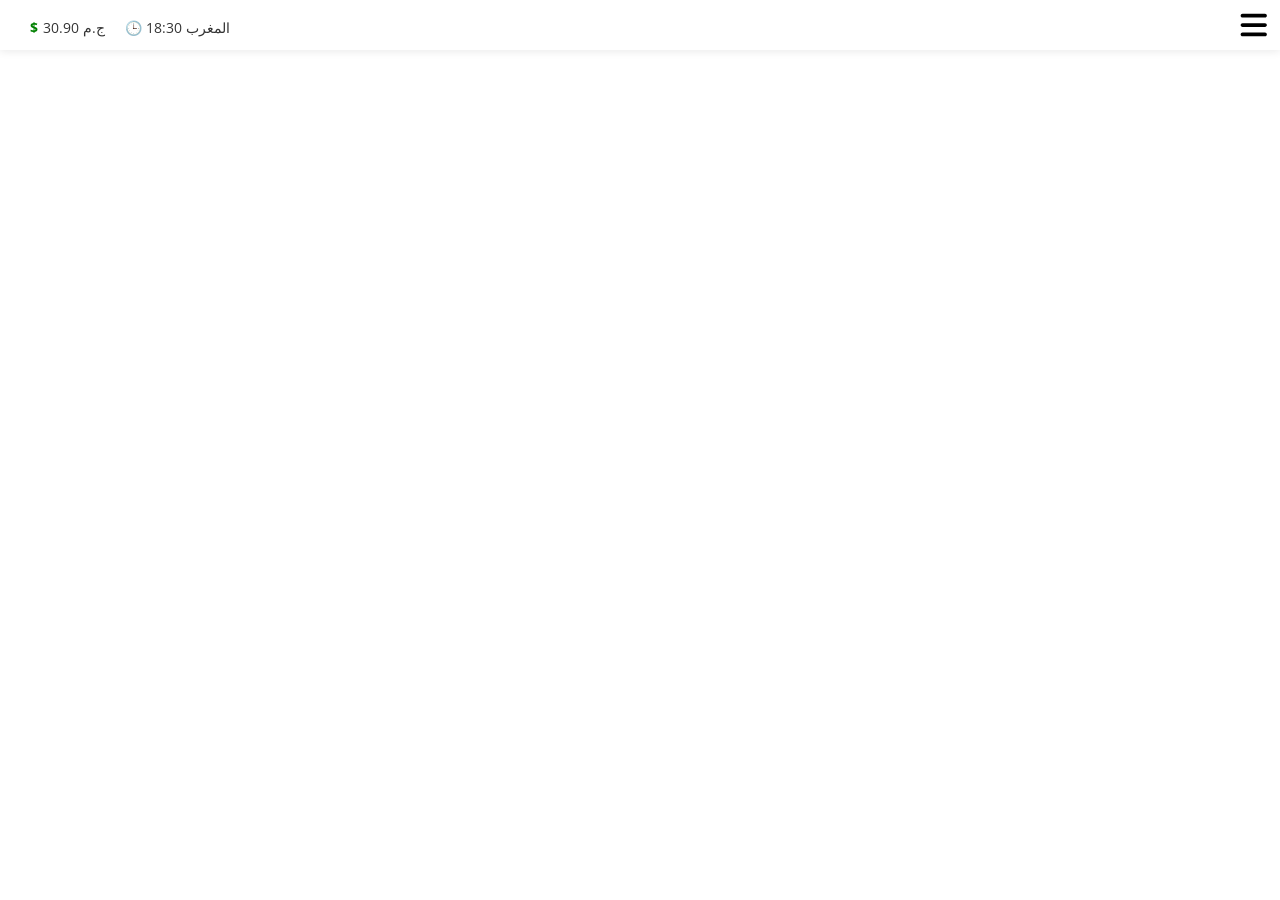
<file: pages/akhbarna.html>
<!DOCTYPE html>
<html lang="en">
  <head>
    <meta charset="UTF-8" />
    <meta name="viewport" content="width=device-width, initial-scale=1.0" />
    <title>special Design</title>
    <link rel="preconnect" href="https://fonts.googleapis.com" />
    <link rel="preconnect" href="https://fonts.gstatic.com" crossorigin />
    <link
      href="https://fonts.googleapis.com/css2?family=Open+Sans:ital,wght@0,300..800;1,300..800&display=swap"
      rel="stylesheet"
    />
    <link rel="stylesheet" href="./../styles/normalize.css" />
    <link rel="stylesheet" href="./../styles/all.min.css" />
    <link rel="stylesheet" href="./../styles/main.css" />
  </head>
  <body>
    <!-- start setting-box -->
    <div class="setting-box">
      <div class="icon">
<i class="fa fa-bars"></i>
      </div>
      <div class="setting-container">
        <span class="close-x">X</span>
        <div class="setting-text first">
          <div class="option-text">
            <span class="option-span">الرئيسية</span> <i class="fa-solid fa-house"></i>
          </div>
        </div>
        <div class="setting-text">
          <div class="option-text">
            <span class="option-span">الرياضة</span>
            <i class="fa-solid fa-house"></i>
          </div>
        </div>
        <div class="setting-text">
          <div class="option-text">
            <span class="option-span">الاقتصاد</span>
            <i class="fa-solid fa-house"></i>
          </div>
        </div>
        </div>
      </div>
    </div>
    <!-- end setting-box -->
          <nav>
    <!-- Left side -->
    <div class="left">
      <div class="price">
        <span>$</span> 30.90 ج.م
      </div>
      <div class="time">
        🕒 18:30 المغرب
      </div>
    </div>
  </nav>
    

   
    <script src="./../scripts/all.min.js"></script>
    <script src="./../scripts/main.js"></script>
  </body>
</html>
</file>
<file: styles/main.css>
/* start setting-box  */
.setting-box {
  position: fixed;
  top: 0;
  right: -300px;
  width: 300px;
  min-height: 100vh;
  background-color: rgba(255, 255, 255, 1);
  z-index: 3;
  transition: 0.3s;
}
.open {
  right: 0px !important;
}
.setting-box .icon {
  position: absolute;
  top: -2px;
  left: -75px;
  padding: 10px 5px;
  width: 60px;
  font-size: 30px;
  background-color: transparent;
  cursor: pointer;
  transition: 0.5s;
  margin-left: 25px;
}
.setting-box span.close-x {
  font-size: 20px;
  position: absolute;
  top: 10px;
  left: 10px;
  width: 30px;
  height: 30px;
  border-radius: 5px;
  text-align: center;
  padding-top: 3px;
}
.close-icon {
  display: none;
}
span.close-x:hover {
  cursor: pointer;
}
.setting-box span.close-x:hover {
  background-color: #eee;
}
.setting-text {
  margin: 10px;
  height: 50px;
  background-color: #eee;
  border-radius: 10px;
  padding: 10px;
  display: flex;
  align-items: center;
  justify-content: end;
  font-size: 18px;
  font-weight: 100;
}
.first {
  margin-top: 60px;
}
.setting-text:hover {
  background-color: #0089ee;
  cursor: pointer;
}
.setting-text .option-text {
  text-align: end;
  font-weight: 100;
}
.option-text:hover {
  color: #eee;
}
.option-span {
  font-weight: bold;
  padding-right: 5px;
  text-decoration: none;
  color: black;
}
.option-span:hover {
  font-weight: bold;
  padding-right: 5px;
  text-decoration: none;
  color: white;
}

/* start nav  */
nav {
  width: 100%;
  height: 50px;
  background: #fff;
  box-shadow: 0 2px 8px rgba(0, 0, 0, 0.08);
  padding: 15px 30px;

  position: sticky;
  top: 0;
  z-index: 1;
}

.left {
  display: flex;
  align-items: center;
  gap: 20px;
  padding: 5px 0;
  flex-shrink: 0;
}

.price {
  display: flex;
  align-items: center;
  gap: 5px;
  font-size: 14px;
  color: #333;
}

.price span {
  color: green;
  font-weight: bold;
}

.time {
  display: flex;
  align-items: flex-start;
  gap: 6px;
  font-size: 14px;
  color: #333;
}
#city,#temp, #humidity,
  #description{
    padding-left: 5px;
    padding-right: 5px;
  }
/* end nav  */
@media (max-width: 768px) {
  .setting-box .icon {
    right: -75px !important;
  }
  /* .left {
        display: none; 
      } */

  nav {
    justify-content: flex-start;
    padding: 10px 15px;
  }
  .price,
  #humidity,
  #description {
    display: none;
  }
}
/* Start Footer */
footer {
  background-color: #0b132b;
  color: #fff;
  padding: 28px 20px 14px;
  text-align: center;
  width: 100%;
  margin-top: 30px;
}

.footer-top {
  max-width: 1100px;
  display: flex;
  justify-content: space-between;
  align-items: center;
  flex-wrap: wrap;
  gap: 16px;
  margin: 0 auto 16px;
}

.footer-left,
.footer-right {
  display: flex;
  gap: 18px;
  flex-wrap: wrap;
}

.footer-right a,
.footer-left a {
  color: #fff;
  text-decoration: none;
  font-size: 15px;
  display: inline-flex;
  align-items: center;
  gap: 6px;
  opacity: 0.85;
  transition: opacity 0.2s, color 0.2s;
}

.footer-right a:hover,
.footer-left a:hover {
  opacity: 1;
  color: #ff9800;
}

.footer-bottom {
  max-width: 1100px;
  margin: 0 auto;
  border-top: 1px solid rgba(255, 255, 255, 0.12);
  padding-top: 12px;
  font-size: 13px;
  color: #b9bfd1;
}

.footer-left i {
  font-size: 18px;
}

/* responsive design */
@media (max-width: 768px) {
  .footer-top {
    flex-direction: column;
    text-align: center;
    gap: 15px;
  }

  .footer-right a,
  .footer-left a {
    font-size: 15px;
  }
}
* {
  box-sizing: border-box;
}
body {
  font-family: "Open Sans", sans-serif;
}

/* start setting-box  */
.setting-box {
  position: fixed;
  top: 0;
  right: -300px;
  width: 300px;
  min-height: 100vh;
  background-color: rgba(255, 255, 255, 1);
  z-index: 3;
  transition: 0.3s;
}
.open {
  right: 0px !important;
}
.setting-box .icon {
  position: absolute;
  top: -2px;
  left: -75px;
  padding: 10px 5px;
  width: 60px;
  font-size: 30px;
  background-color: transparent;
  cursor: pointer;
  transition: 0.5s;
}
.setting-box span.close-x {
  font-size: 20px;
  position: absolute;
  top: 10px;
  left: 10px;
  width: 30px;
  height: 30px;
  border-radius: 5px;
  text-align: center;
  padding-top: 3px;
}
.close-icon {
  display: none;
}
span.close-x:hover {
  cursor: pointer;
}
.setting-box span.close-x:hover {
  background-color: #eee;
}
.setting-text {
  margin: 10px;
  height: 50px;
  background-color: #eee;
  border-radius: 10px;
  padding: 10px;
  display: flex;
  align-items: center;
  justify-content: end;
  font-size: 18px;
  font-weight: 100;
}
.first {
  margin-top: 60px;
}
.setting-text:hover {
  background-color: #0089ee;
  color: #eee;
  cursor: pointer;
}
.setting-text .option-text {
  text-align: end;
  font-weight: 100;
}
.option-span {
  font-weight: bold;
  padding-right: 5px;
}

/* start nav  */
nav {
  width: 100%;
  height: 50px;
  background: #fff;
  box-shadow: 0 2px 8px rgba(0, 0, 0, 0.08);
  padding: 15px 30px;

  position: sticky;
  top: 0;
  z-index: 1;
}

.left {
  display: flex;
  align-items: center;
  gap: 20px;
  padding: 5px 0;
  flex-shrink: 0;
}

.price {
  display: flex;
  align-items: center;
  gap: 5px;
  font-size: 14px;
  color: #333;
}

.price span {
  color: green;
  font-weight: bold;
}

.time {
  display: flex;
  align-items: center;
  gap: 6px;
  font-size: 14px;
  color: #333;
}
/* end nav  */
@media (max-width: 768px) {
  .setting-box .icon {
    right: -75px !important;
  }
  /* .left {
        display: none; 
      } */

  nav {
    justify-content: flex-start;
    padding: 10px 15px;
  }
}
</file>
